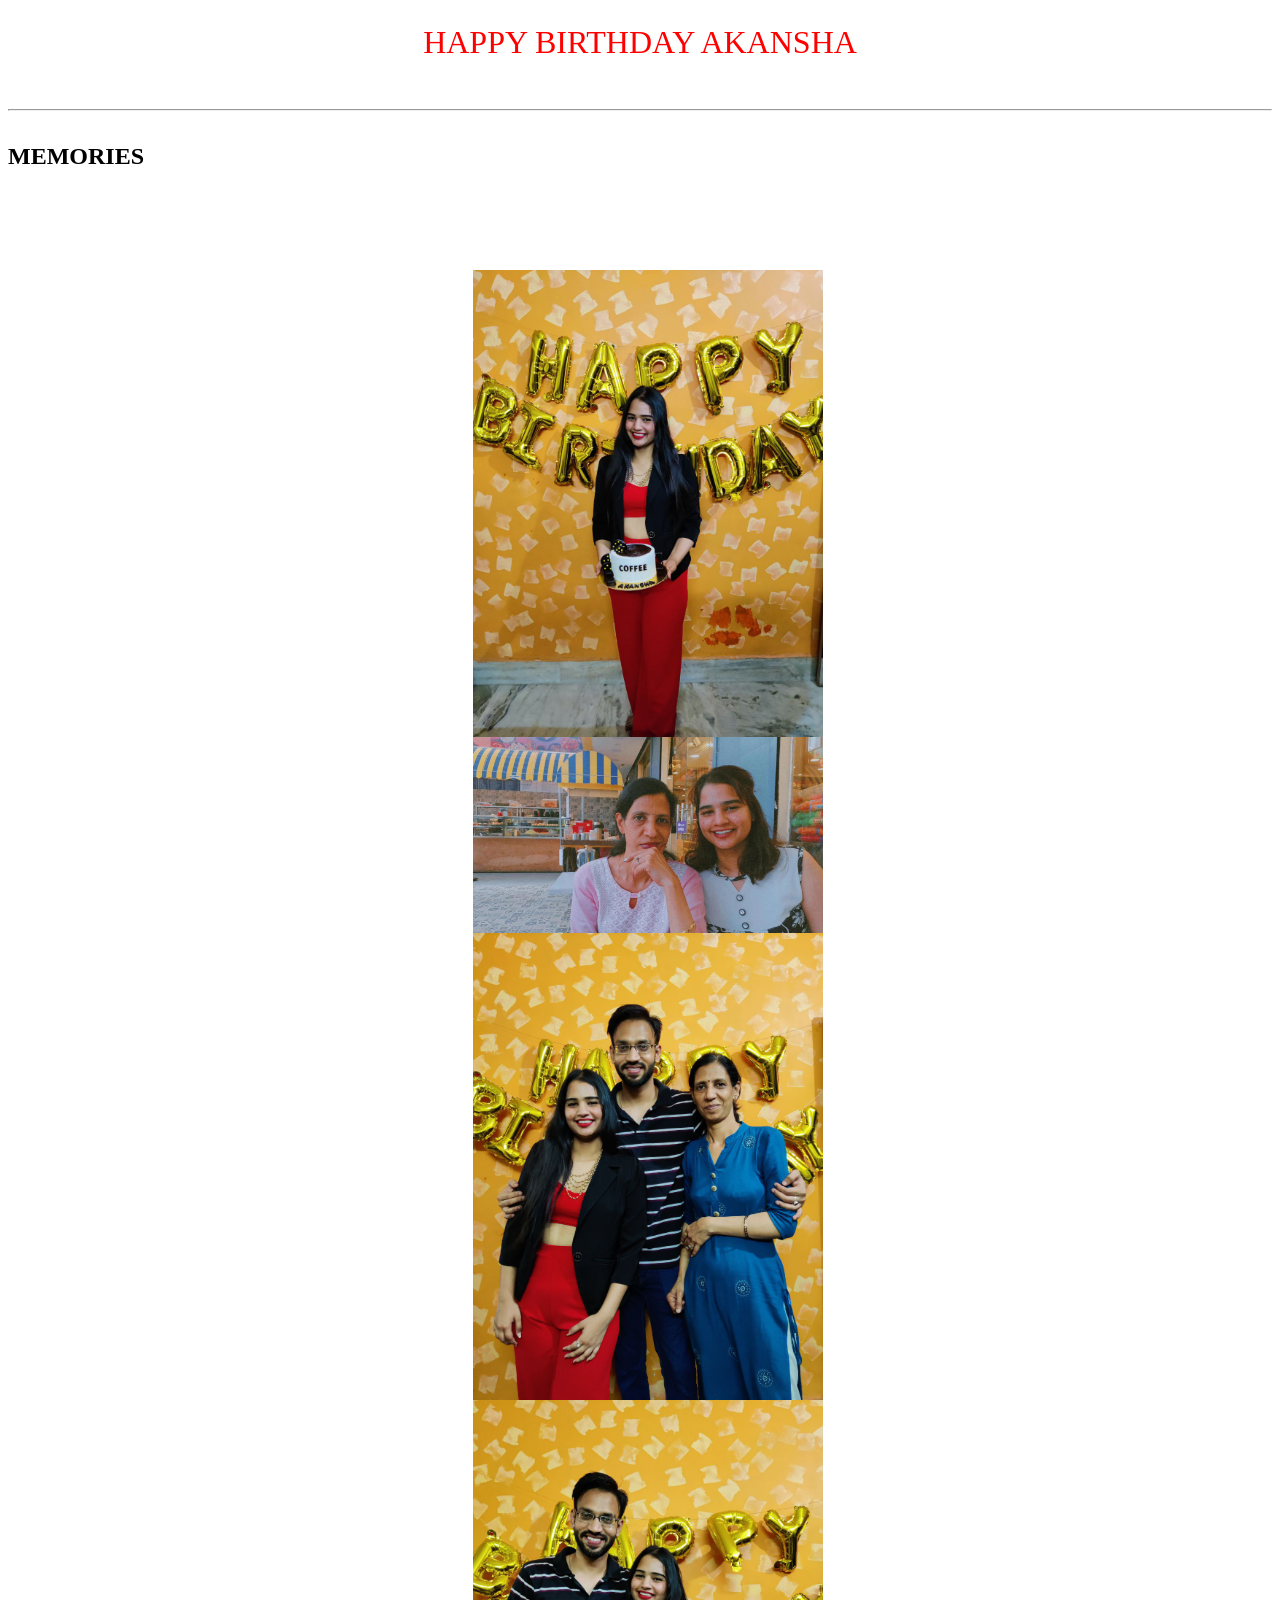
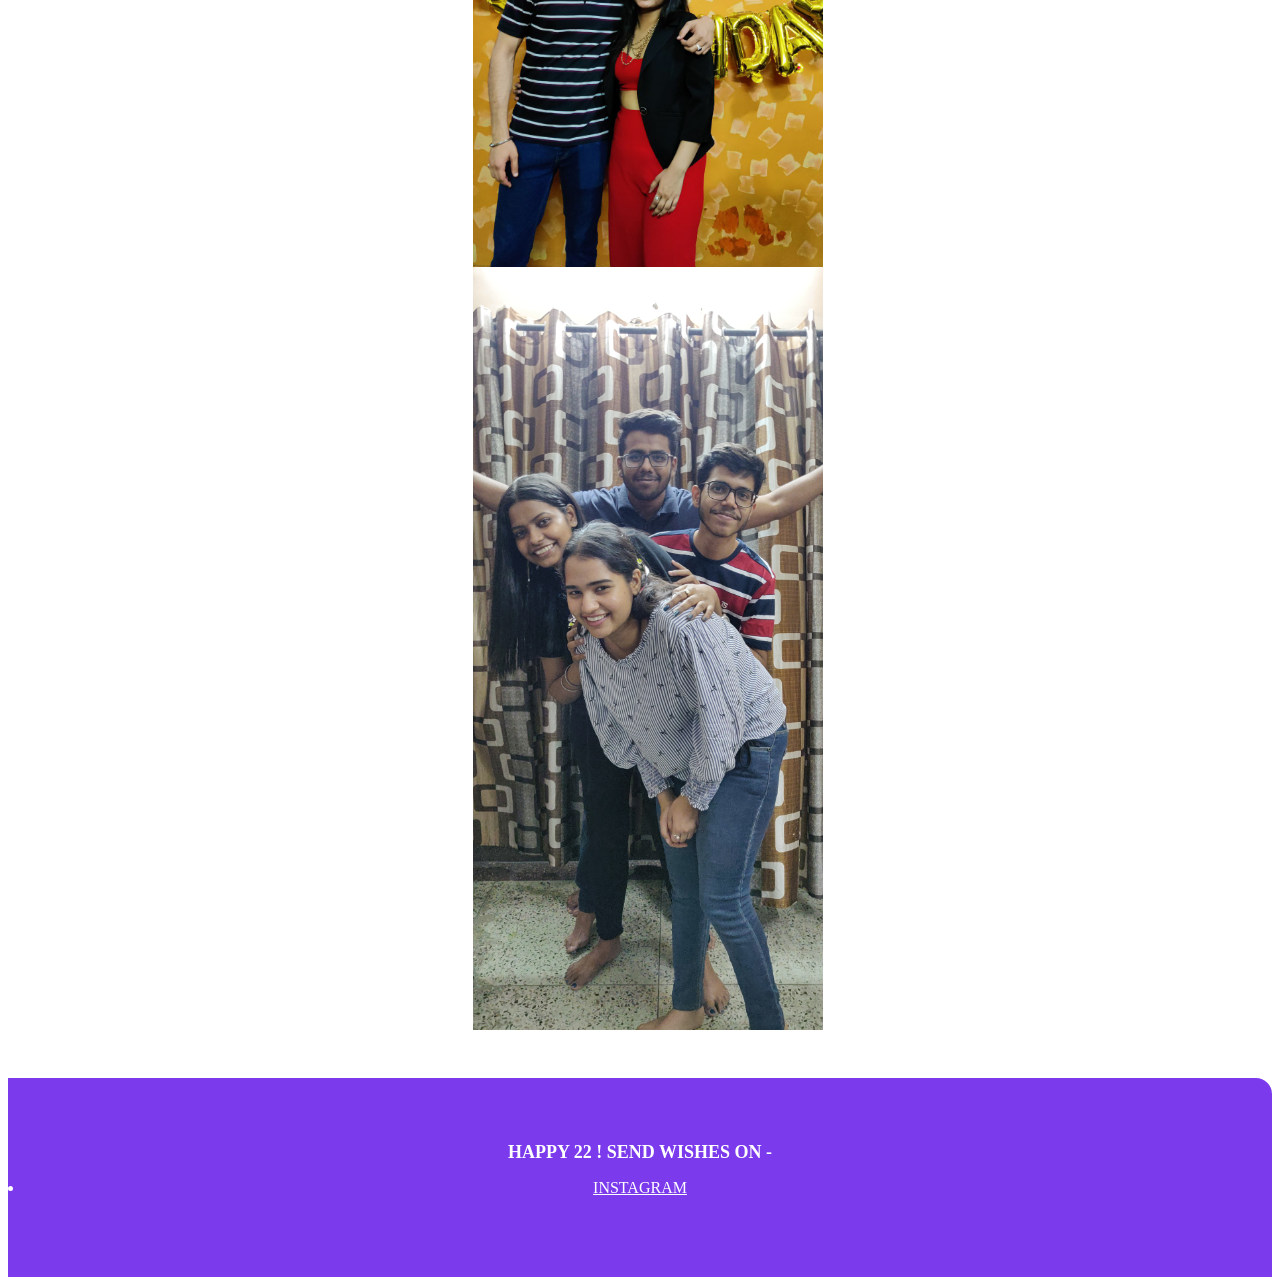
<file: index.html>
<!DOCTYPE html>
<html lang="en">
<head>
    <meta charset="UTF-8">
    <meta http-equiv="X-UA-Compatible" content="IE=edge">
    <meta name="viewport" content="width=device-width, initial-scale=1.0">
    <title>akansha-sharma</title>
    <link href="akku.css" rel="stylesheet" />
</head>
<body>

    <nav class="navigation container">
        <div class="nav-brand">HAPPY BIRTHDAY AKANSHA</div>
    </nav>

    <hr>

    <h2>MEMORIES</h2>

    
        <header class="hero">
        <img class="hero-img" src="images/IMG_20210315_220011_417.jpg" />
        <img class="hero-img" src="images/IMG-20220315-WA0009.jpg" />
        <img class="hero-img" src="images/IMG_20210315_215707_798.jpg" />
        <img class="hero-img" src="images/IMG_20210315_215656_429.jpg" />
        <img class="hero-img" src="images/IMG_20210417_201927.jpg" />
    </header>

    <footer class="footer">
        <div class="footer-header">HAPPY 22 !       SEND WISHES ON - 
        </div>
        <ul class="social-links list-non-bullet">
            <li class="list-item-inline">
                <a class="link" href="https://instagram.com/iakanshah?utm_medium=copy_link">
                    INSTAGRAM
                </a>
            </li>
        </ul>
    </footer>
</body>
</html>
</file>
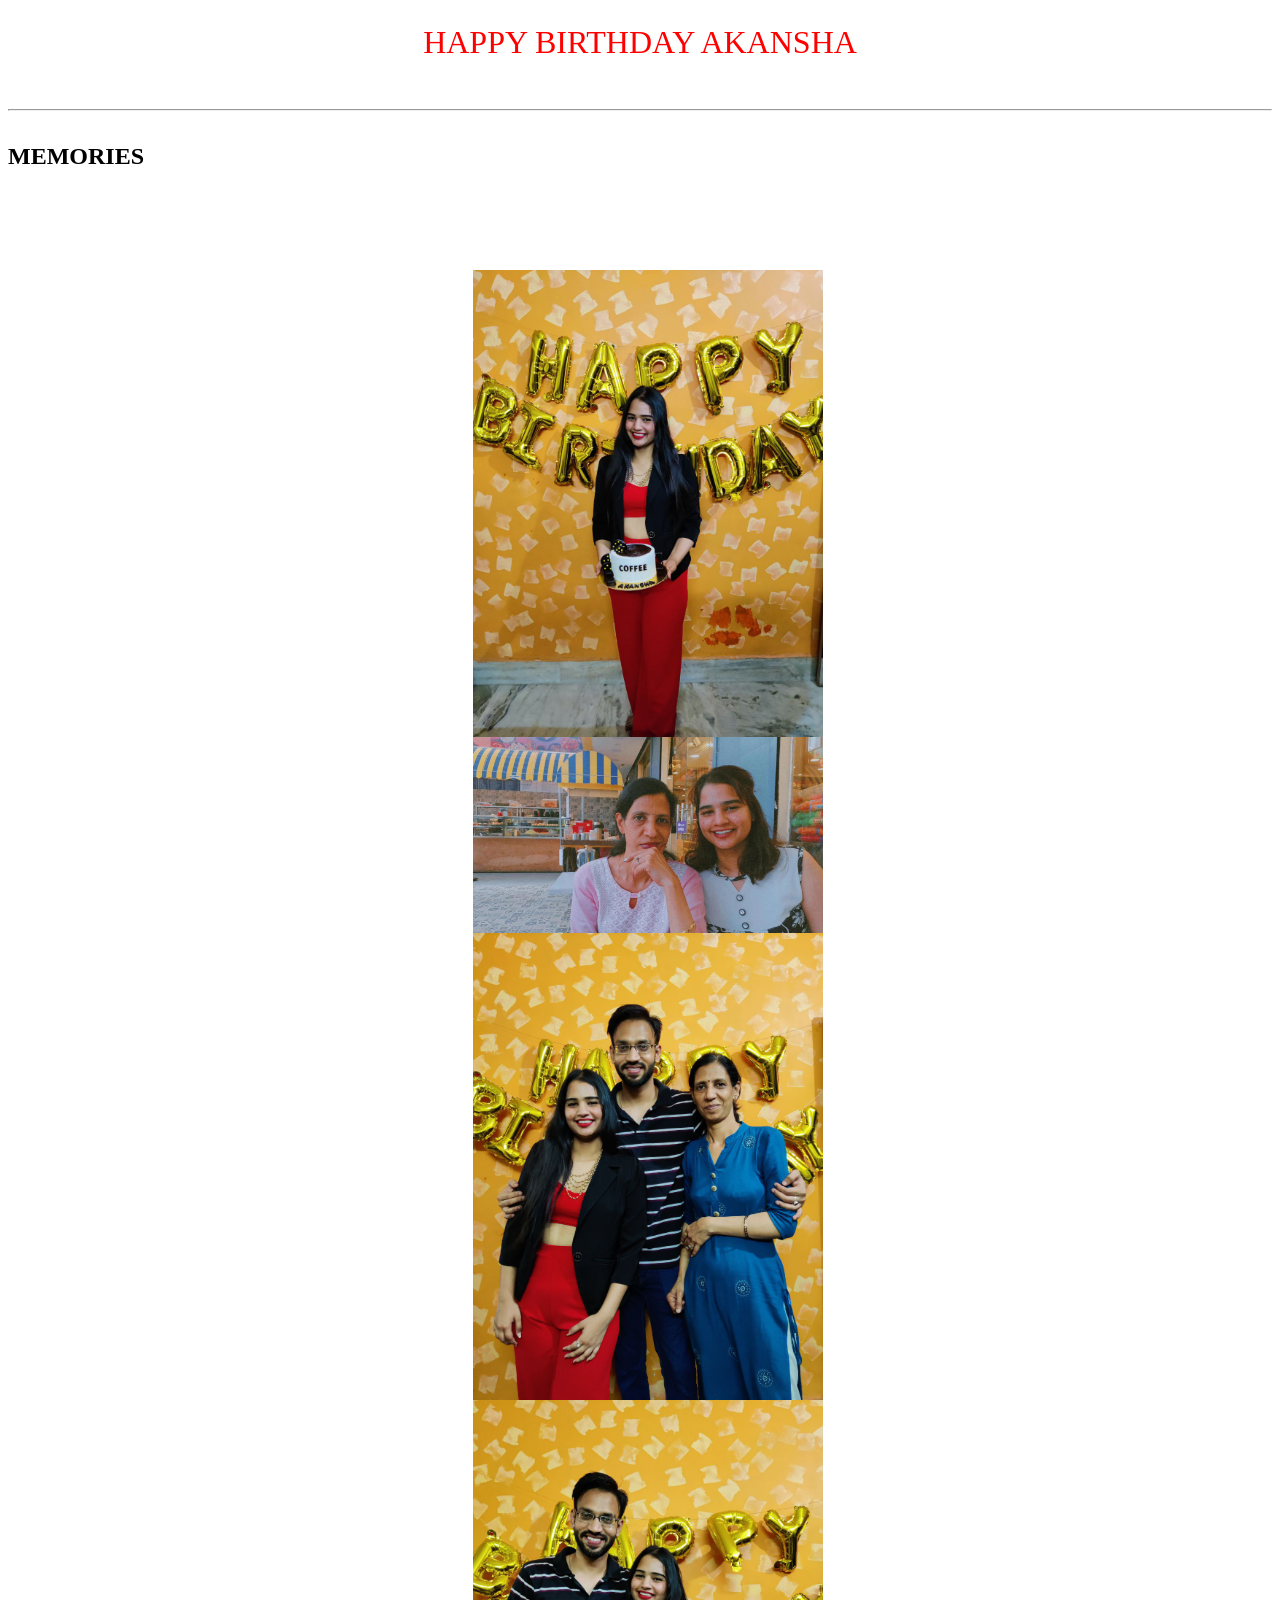
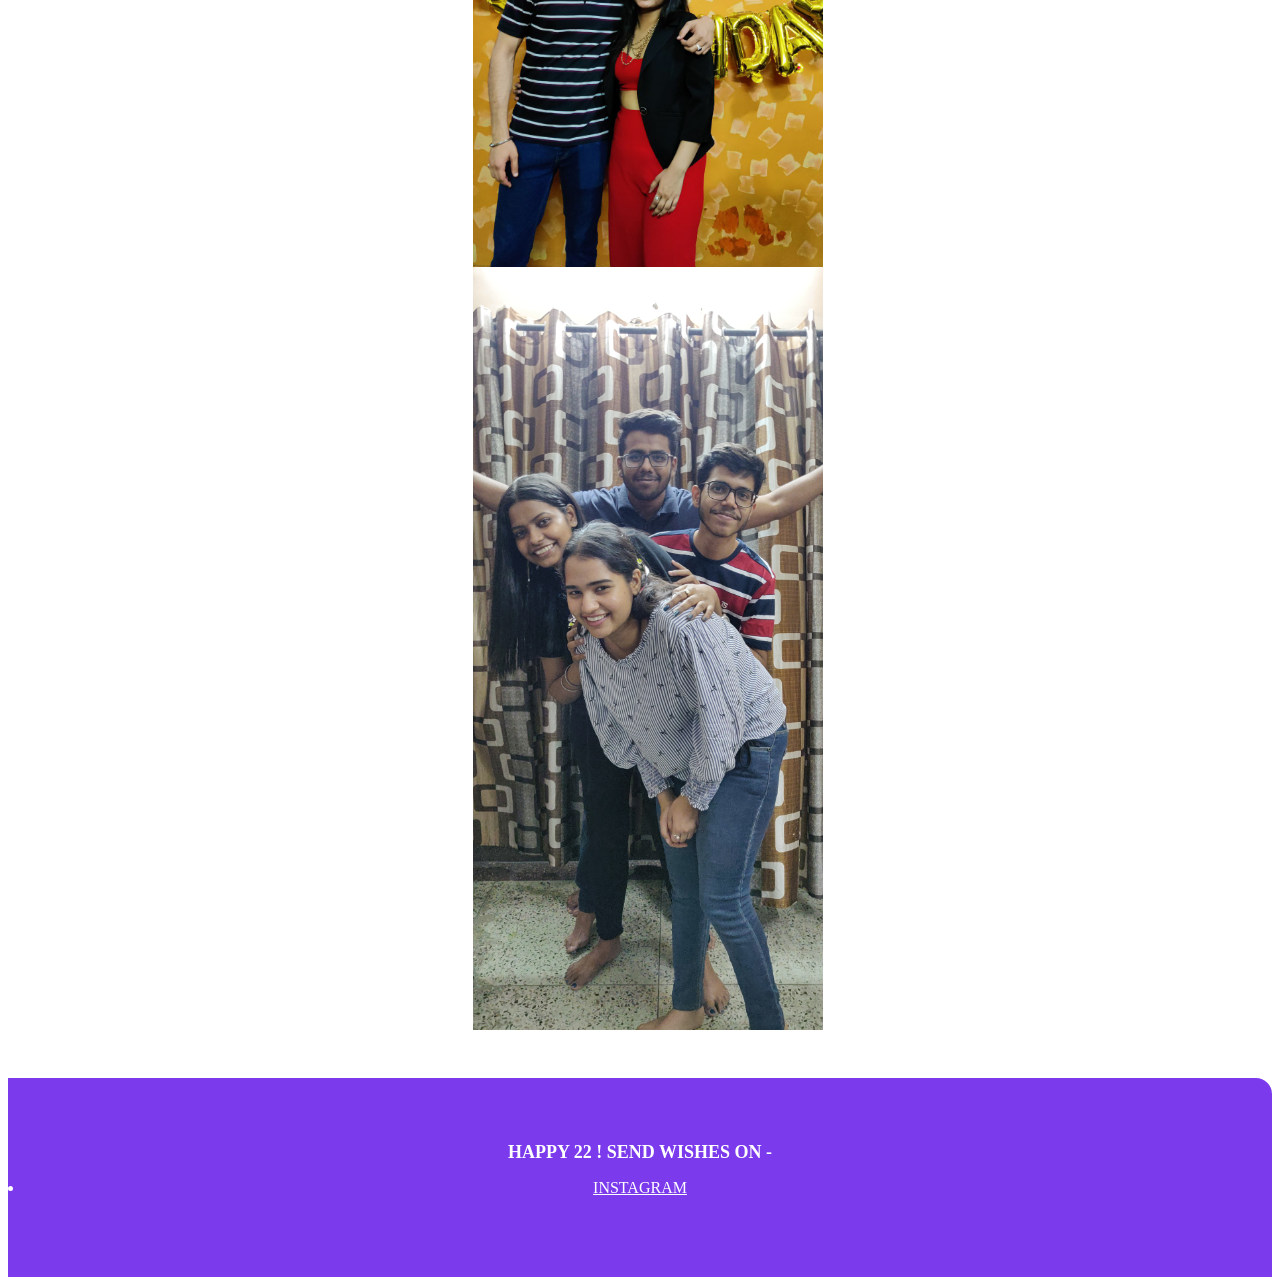
<file: akku.html>
<!DOCTYPE html>
<html lang="en">
<head>
    <meta charset="UTF-8">
    <meta http-equiv="X-UA-Compatible" content="IE=edge">
    <meta name="viewport" content="width=device-width, initial-scale=1.0">
    <title>akansha-sharma</title>
    <link href="akku.css" rel="stylesheet" />
</head>
<body>
    
    <nav class="navigation container">
        <div class="nav-brand">HAPPY BIRTHDAY AKANSHA</div>
    </nav>

    <hr>

    <h2>MEMORIES</h2>

    
        <header class="hero">
        <img class="hero-img" src="/images/IMG_20210315_220011_417.jpg" />
        <img class="hero-img" src="/images/IMG-20220315-WA0009.jpg" />
        <img class="hero-img" src="/images/IMG_20210315_215707_798.jpg" />
        <img class="hero-img" src="/images/IMG_20210315_215656_429.jpg" />
        <img class="hero-img" src="/images/IMG_20210417_201927.jpg" />
    </header>

    <footer class="footer">
        <div class="footer-header">HAPPY 22 !       SEND WISHES ON - 
        </div>
        <ul class="social-links list-non-bullet">
            <li class="list-item-inline">
                <a class="link" href="https://instagram.com/iakanshah?utm_medium=copy_link">
                    INSTAGRAM
                </a>
            </li>
        </ul>
    </footer>
</body>
</html>
</file>
<file: akku.css>
:root {
    --primary-color: #7C3AED;
}

hr {
    margin: 2rem 0rem;
}

/** spaces **/

.margin-md {
    margin: 2rem;
}

/** container **/
.container {
    padding: 0rem 1rem;
}

.container-center {
    max-width: 600px;
    margin: auto;
}

.navigation {
    
    color: red;
    padding: 1rem;
    border-bottom-left-radius: 1rem;
    text-align: center;
    font-size: xx-large;
}

.hero {
    padding: 2rem;
    padding-top: 5rem;
    padding-bottom: 3rem;
    padding-inline-end: 1rem;

}

.hero .hero-img {
    max-width: 80%;
    width: 350px;
    display: block;
    margin: auto;
}
.footer {
    background-color: var(--primary-color);
    padding: 4rem 1rem;
    text-align: center;
    color: white;
    border-top-right-radius: 1rem;
}

.footer .link {
    color: white
}

.footer .footer-header {
    font-weight: bold;
    font-size: large;
}

.footer ul {
    padding-inline-start: 0px;
}
</file>
